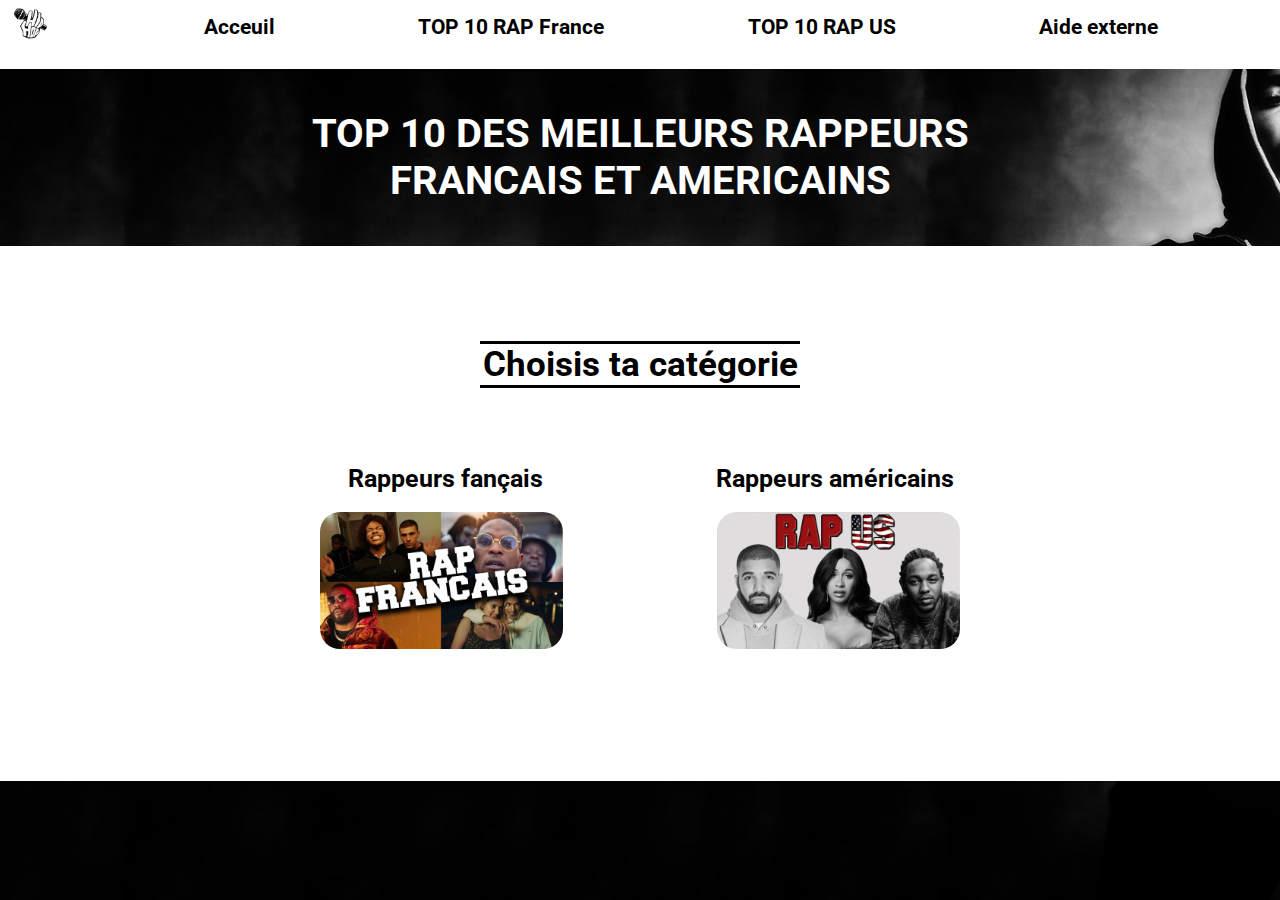
<file: index.html>
<!DOCTYPE html>   
<html>   

<head>

      <title>Acceuil | TOP 10 RAP</title>
      <meta charset="UTF-8">
      <link href="https://fonts.googleapis.com/css?family=Roboto&display=swap" rel="stylesheet">
      <link rel="stylesheet" type="text/css" href="style1.css"/>

</head>

<header id="tete">
      <img align="left" src="assets/images/logo3.png" class="logo">       
      <a class="button" type="button" href="index.html"><b>Acceuil</b></a>
      <a class="button" type="button" href="page2.html"><b>TOP 10 RAP France</b></a>
      <a class="button" type="button" href="page3.html"><b>TOP 10 RAP US</b></a>
      <a class="button" type="button" href="https://nsi.xyz/"><b>Aide externe</b></a>   

</header>


<body>

   <h1>TOP 10 DES MEILLEURS RAPPEURS <br> FRANCAIS ET AMERICAINS</h1>


   <div id="fond">

      <br>
      <br>
      <br>
      <br>
      <br>
      <h2>Choisis ta catégorie</h2>
      <br>
      <br>
      <br>
      <br>
      <h4>Rappeurs fançais</h4>
      <h4>Rappeurs américains</h4>
      <br>
      <br>
      <a href="page2.html"><img src="assets/images/rapfr.jpg" class="rap"></a>
      <a href="page3.html"><img src="assets/images/rapus.jpg" class="rap"></a>
   </div>

</body>

</html>
</file>
<file: style1.css>
.button { 
      color: black; 
      padding: 15px 60px;
      margin-left: 1.5%;
      display: inline-block;
      text-decoration: none;
      font-size: 21px;
      transition-duration: 0.4s;
      }


.button:hover {
      color: orange;
      font-size: 22px;
      }


body{
      color:white;
      text-align: center;
      background: url(theme1.jpg) no-repeat; 
      background-size: cover;
      background-attachment: fixed; 
      font-family: 'Roboto';
      margin: 0px;
      }


h1{
      margin-top: 3.20%;
      margin-bottom: 3.30%;
      font-size: 40px;
      color: white;
      text-align: center;
        }


#fond{
      background: white;
      }

#tete{
      background: white;
      padding-bottom: 15px;
      text-align: center;
      }

.logo{
      width: 4.9%;
      }

.rap{
      width: 19%;
      border-radius: 20px 20px 20px 20px;
      display: inline-block;
      margin: auto 75px;
      margin-bottom: 10%;
      }

.rap:hover{
      opacity: 65%;
}

h2{
      color: black;
      font-size: 35px;
      margin: auto;
      width: 25%;
      border-top: 3px solid black  ;
      border-bottom: 3px solid black;
}


h4{
      color: black;
      font-size: 25px;
      margin: auto 65px;
      width: 20%;
      display: inline-block;

}
</file>
